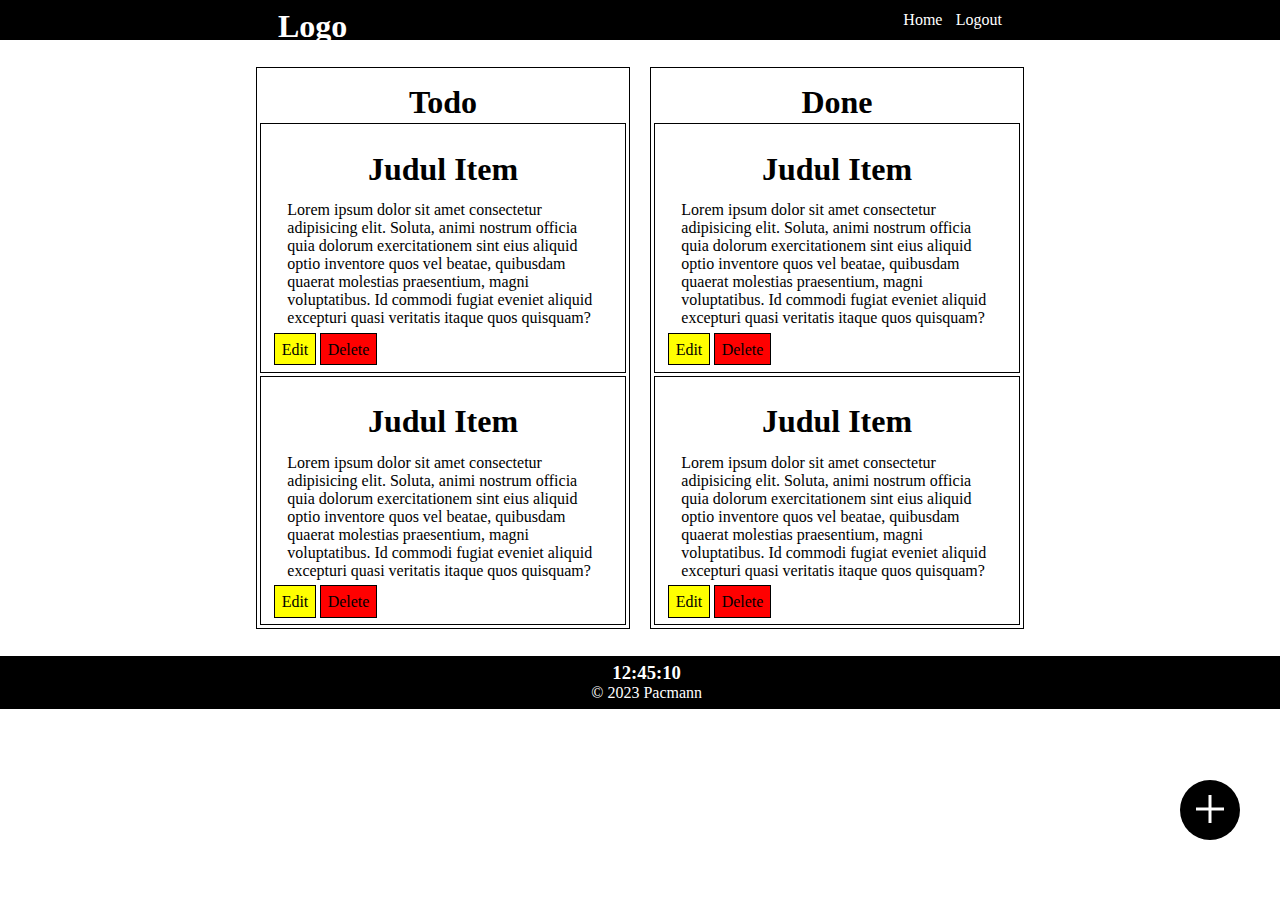
<file: index.html>
<!DOCTYPE html>
<html lang="en">
<head>
    <meta charset="UTF-8">
    <meta http-equiv="X-UA-Compatible" content="IE=edge">
    <meta name="viewport" content="width=device-width, initial-scale=1.0">
    <link rel="stylesheet" href="/assets/css/style.css">

    <title>Todo App</title>
</head>
<body>
    <nav>
        <h1>Logo</h1>
        <ul>
            <li><a href="#">Home</a> </li>
            <li><a href="#">Logout</a></li>
        </ul>
    </nav>

    <section class="item-todo">
        <div class="row">
            <div class="col" id="todo">
                <h1>Todo</h1>
                <article>
                    <h1>Judul Item</h1>
                    <p>Lorem ipsum dolor sit amet consectetur adipisicing elit. Soluta, animi nostrum officia quia dolorum exercitationem sint eius aliquid optio inventore quos vel beatae, quibusdam quaerat molestias praesentium, magni voluptatibus. Id commodi fugiat eveniet aliquid excepturi quasi veritatis itaque quos quisquam?</p>
                    <div class="action">
                        <a href="#" class="btn" id="btn-edit">Edit</a>
                        <a href="#" class="btn" id="btn-delete">Delete</a>
                    </div>
                </article>
                <article>
                    <h1>Judul Item</h1>
                    <p>Lorem ipsum dolor sit amet consectetur adipisicing elit. Soluta, animi nostrum officia quia dolorum exercitationem sint eius aliquid optio inventore quos vel beatae, quibusdam quaerat molestias praesentium, magni voluptatibus. Id commodi fugiat eveniet aliquid excepturi quasi veritatis itaque quos quisquam?</p>
                    <div class="action">
                        <a href="#" class="btn" id="btn-edit">Edit</a>
                        <a href="#" class="btn" id="btn-delete">Delete</a>
                    </div>
                </article>           
            </div>
            <div class="col" id="done">
                <h1>Done</h1>
                <article>
                    <h1>Judul Item</h1>
                    <p>Lorem ipsum dolor sit amet consectetur adipisicing elit. Soluta, animi nostrum officia quia dolorum exercitationem sint eius aliquid optio inventore quos vel beatae, quibusdam quaerat molestias praesentium, magni voluptatibus. Id commodi fugiat eveniet aliquid excepturi quasi veritatis itaque quos quisquam?</p>
                    <div class="action">
                        <a href="#" class="btn" id="btn-edit">Edit</a>
                        <a href="#" class="btn" id="btn-delete">Delete</a>
                    </div>
                </article>
                <article>
                    <h1>Judul Item</h1>
                    <p>Lorem ipsum dolor sit amet consectetur adipisicing elit. Soluta, animi nostrum officia quia dolorum exercitationem sint eius aliquid optio inventore quos vel beatae, quibusdam quaerat molestias praesentium, magni voluptatibus. Id commodi fugiat eveniet aliquid excepturi quasi veritatis itaque quos quisquam?</p>
                    <div class="action">
                        <a href="#" class="btn" id="btn-edit">Edit</a>
                        <a href="#" class="btn" id="btn-delete">Delete</a>
                    </div>
                </article>                      
            </div>
        </div>
    </section>

    <button id="btn-add"><img src="/assets/icon/tambah.svg" alt=""></button>
    <footer>
        <h3>12:45:10</h3>
        <p>&copy 2023 Pacmann</p>
    </footer>
</body>
</html>
</file>
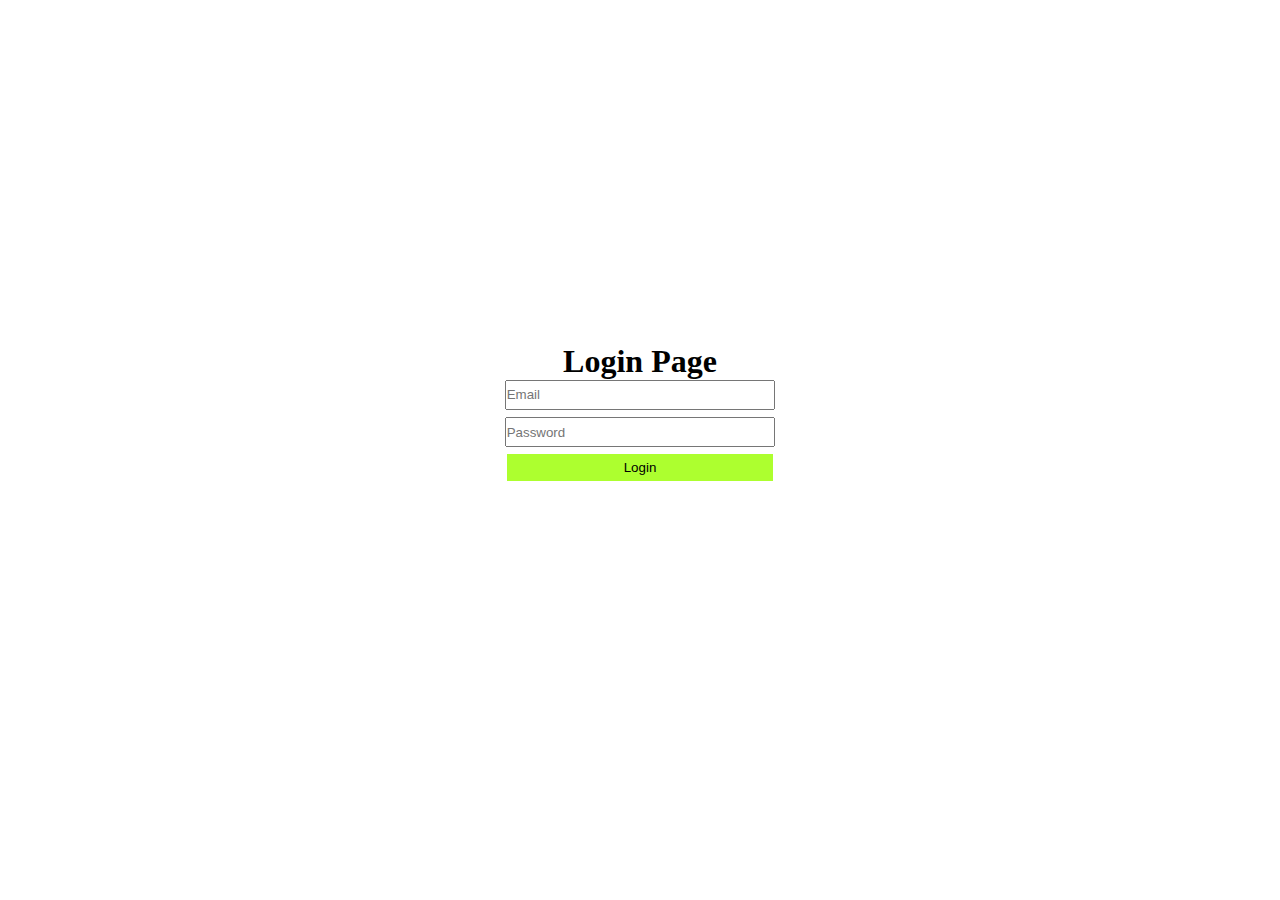
<file: login.html>
<!DOCTYPE html>
<html lang="en">
<head>
    <meta charset="UTF-8">
    <meta http-equiv="X-UA-Compatible" content="IE=edge">
    <meta name="viewport" content="width=device-width, initial-scale=1.0">
    <link rel="stylesheet" href="/assets/css/style.css">
    <title>Todo App</title>
</head>
<body>
    <section class="login">
        <h1>Login Page</h1>
        <form action="#" class="row">
            <div class="col">
                <input type="text" name="email" class="input" placeholder="Email">
            </div>
            <div class="col">
                <input type="password" name="password" class="input" placeholder="Password">
            </div>
            <button>Login</button> 
        </form>
    </section>

    
</body>
</html>
</file>
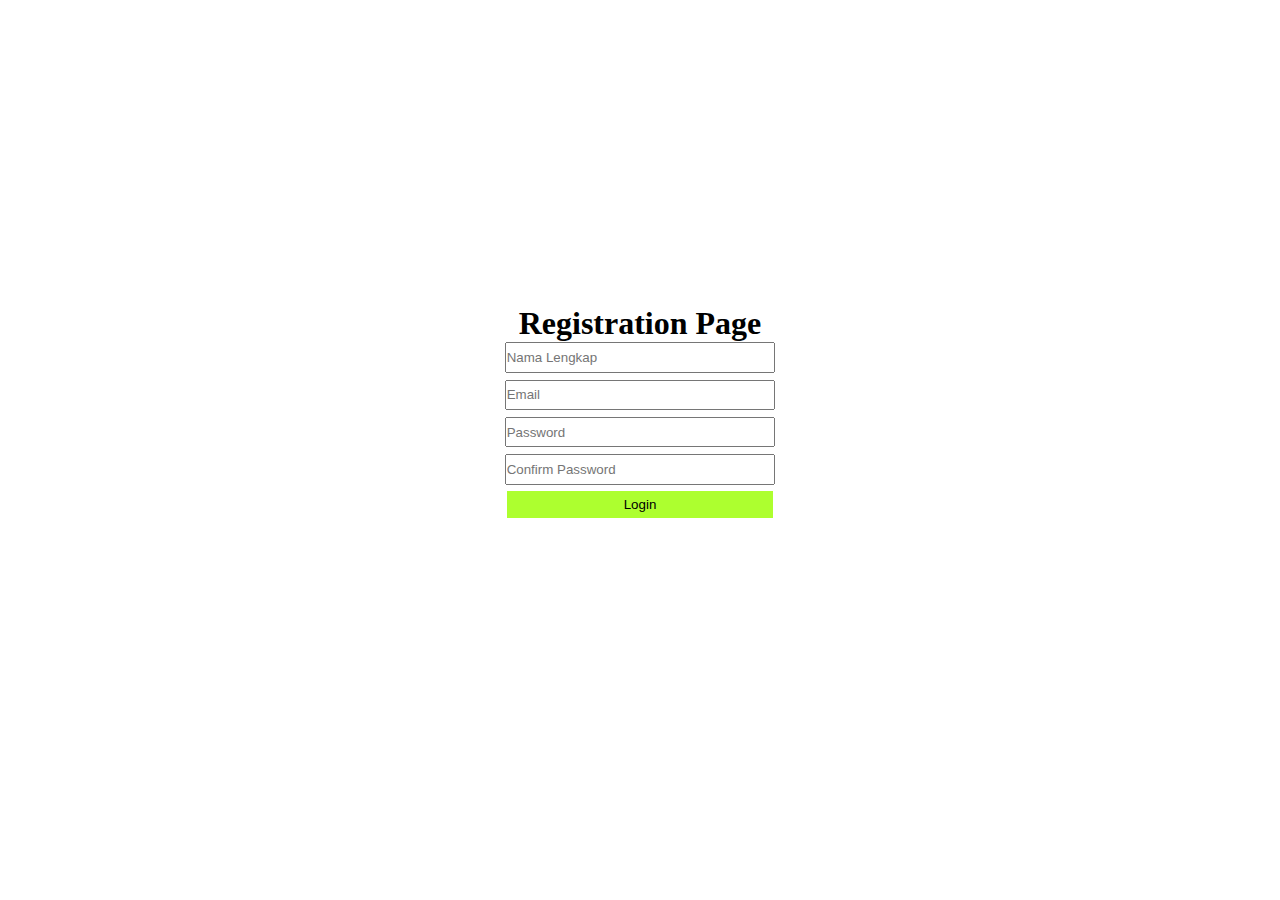
<file: registration.html>
<!DOCTYPE html>
<html lang="en">
<head>
    <meta charset="UTF-8">
    <meta http-equiv="X-UA-Compatible" content="IE=edge">
    <meta name="viewport" content="width=device-width, initial-scale=1.0">
    <link rel="stylesheet" href="/assets/css/style.css">
    <title>Todo App</title>
</head>
<body>
    <section class="registration">
        <h1>Registration Page</h1>
        <form action="#" class="row">
            <div class="col">
                <input type="text" name="nama" class="input" placeholder="Nama Lengkap">
            </div>
            <div class="col">
                <input type="email" name="email" class="input" placeholder="Email">
            </div>
            <div class="col">
                <input type="password" name="password" class="input" placeholder="Password">
            </div>
            <div class="col">
                <input type="password" name="confirm_password" class="input" placeholder="Confirm Password">
            </div>
            <button>Login</button>
    </section>
</body>
</html>
</file>
<file: assets/css/style.css>
/* Section Login & Registration */
.login,.registration{
    display: flex;
    flex-direction: column;
    align-items: center;
    justify-content: center;
    text-align: center;
    min-height: 90vh;

}

.row{
    display: flex;
    flex-direction: column;
    gap: 5pt;
    align-items: center;
}

.col>input{
    height: 20pt;
    width: 200pt;
}

.row>button{
    width: 200pt;
    height: 20pt;
    border: none;
    background-color: greenyellow;
}

/* Section halmaan utama todo app */
/* navbar */
*{
    margin: 0;
    padding: 0;
}

nav{
    background-color: black;
    display: flex;
    justify-content: space-around;
    align-items: center;
    height: 30pt;
    color: white;
}

nav>ul{
    list-style: none;
    display: flex;
    flex-direction: row;
    gap: 10pt;
}

nav>ul>li>a{
    color: white;
    text-decoration: none;
}


/* section todo item */
.item-todo>.row{
    display: flex;
    flex-direction: row;
    gap: 15pt;
    margin-top: 20pt;
    margin-right: 20%;
    margin-left: 20%;
}

.item-todo>.row>.col{
    padding: 2pt;
    border: 1px solid black;
}

.item-todo>.row>.col>article{
    margin-top: 2pt;
    border: 1px solid black;
    padding: 10pt;
}

.item-todo>.row>.col>article>p{
    padding: 10pt;
}

.item-todo>.row>.col>article>.action>a{
    padding: 5pt;
    text-decoration: none;
    color: black;
}

.btn{
    background-color: white;
    border:1px solid black;
}

#btn-edit{
    background-color: yellow;
}
#btn-delete{
    background-color: red;
}
#btn-done{
    background-color: green;
}

#btn-add{
    position:fixed;
	width:60px;
	height:60px;
	bottom:60px;
	right:40px;
	background-color:black;
	color:#FFF;
	border-radius:50px;
    border: none;
	text-align:center;
}


/* section  profile */
h1{
    margin-top: 10pt;
    text-align: center;
}
.profile{
    margin-left: 20%;
    margin-right: 20%;
    height: 75vh;
}

.profile>article{
    padding: 10pt;
    margin-top: 10pt;
    display: flex;
    gap: 10pt;
    text-align: justify;
    align-items: center;
    justify-content: center;
}

.profile>article>img{
    width: 25%;
    border-radius: 20pt;
}

.task-detail{
    display: flex;
    gap: 5pt;
    padding: 0 5pt 0 5pt;
    justify-content: center;
    align-items: center;
    text-align: center;
}

.task-detail>article{
    border: 1px solid black;
    width: 80%;
    height: 80%;
    margin-top:15pt;
    object-fit: cover;
}

.task-detail>article>h1{
    margin-bottom: 20pt;
    font-size: 20pt;
}
.task-detail>article>h3{
    font-size: 25pt;
    margin-bottom: 20pt;
}


/* section footer untuk index & profile */
footer{
    margin-top: 20pt;
    text-align: center;
    padding: 5pt;
    bottom: 0;
    width: 100%;
    background-color: black;
    color: white;
}
</file>
